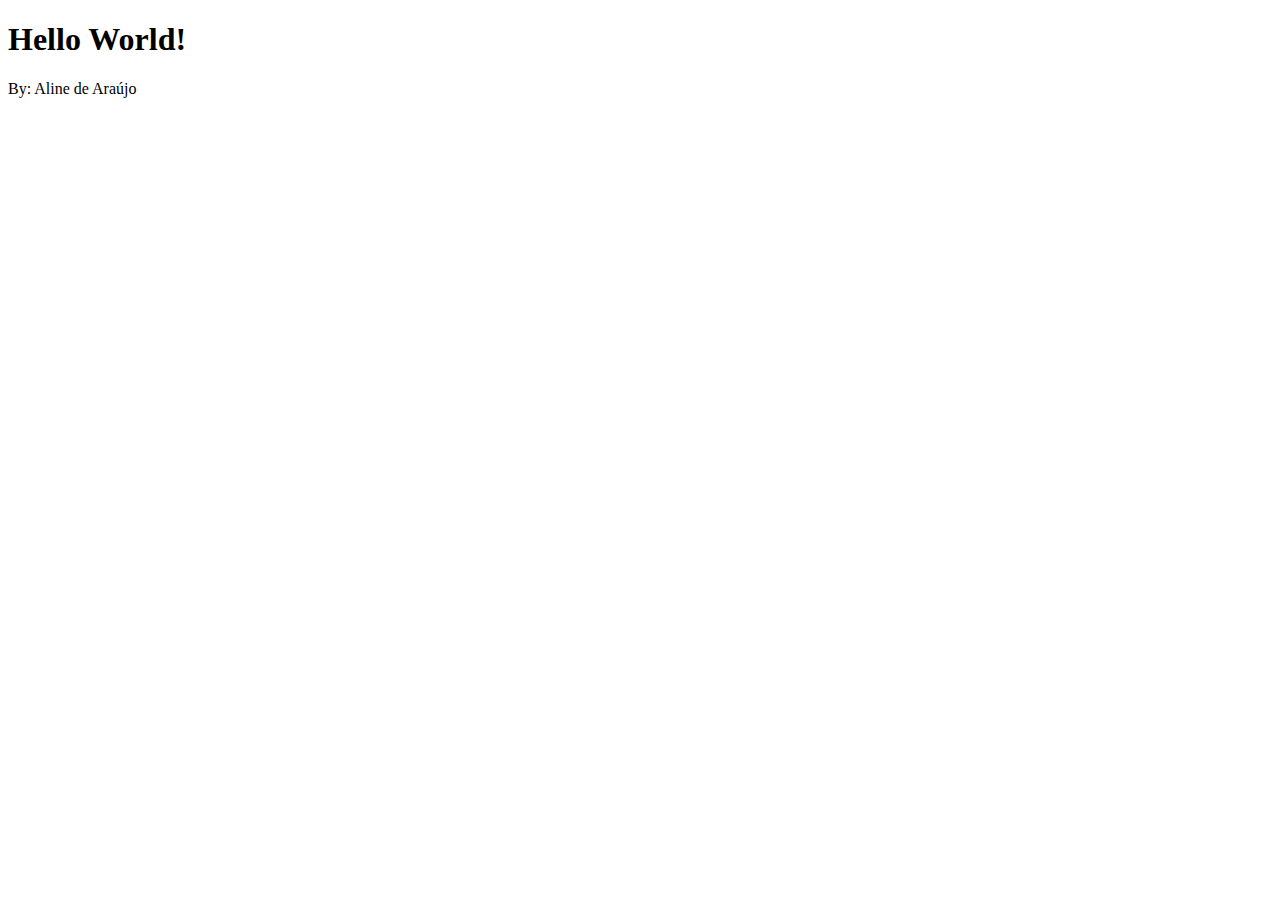
<file: site-cousera/index.html>
<!DOCTYPE html>
<html lang="pt-br">
    <head>
        <meta charset="UTF-8">
        <meta http-equiv="X-UA-Compatible" content="IE=edge">
        <meta name="viewport" content="width=device-width, initial-scale=1.0">
        <title>Site do curso da Cousera</title>
    </head>
    <body>
        <h1>Hello World!</h1>
        <p>By: Aline de Araújo</p>
    </body>
</html>
</file>
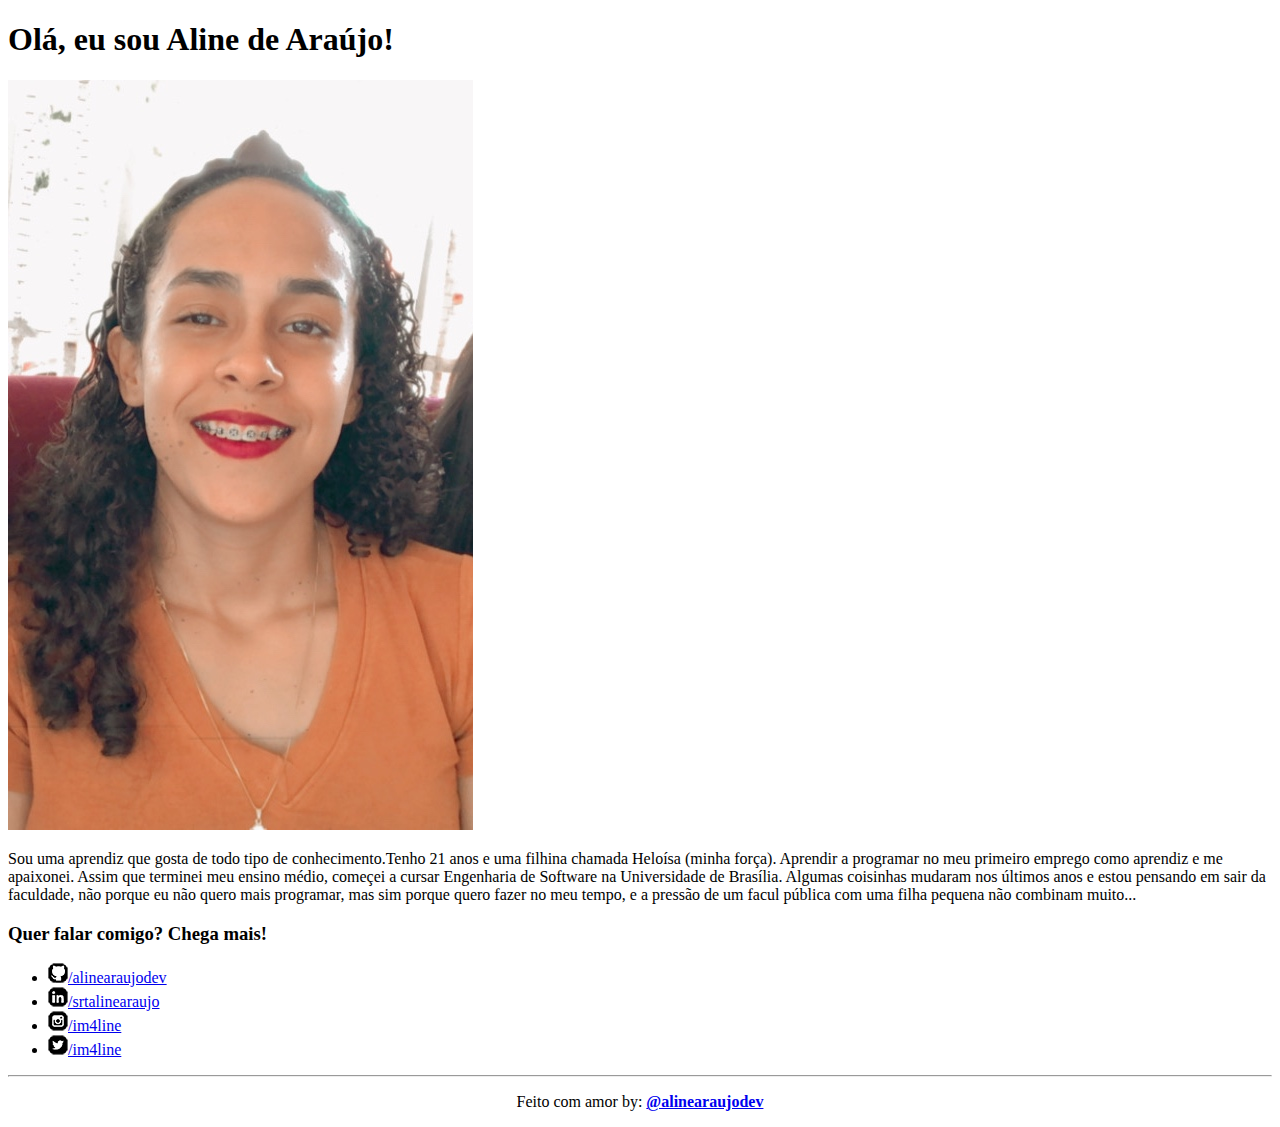
<file: desafios-cursoemvideo/001-introucao/index.html>
<!DOCTYPE html>
<html lang="pt-BR">
    <head>
        <meta charset="UTF-8">
        <meta http-equiv="X-UA-Compatible" content="IE=edge">
        <meta name="viewport" content="width=device-width, initial-scale=1.0">
        <link rel="shortcut icon" href="favicon.ico" type="image/x-icon">
        <link rel="stylesheet" href="style.css">
        <title>Minha Introdução</title>
    </head>
    <body>
        <main>
            <section>
                <h1>Olá, eu sou Aline de Araújo!</h1>
                    <img id="perfil" src="img/foto-aline.JPG" alt="foto perfil aline">
                    <p id="paragrafo">Sou uma aprendiz que gosta de todo tipo de conhecimento.Tenho 21 anos e uma filhina chamada Heloísa (minha força). Aprendir a programar no meu primeiro emprego como aprendiz e me apaixonei. Assim que terminei meu ensino médio, começei a cursar Engenharia de Software na Universidade de Brasília. Algumas coisinhas mudaram nos últimos anos e estou pensando em sair da faculdade, não porque eu não quero mais programar, mas sim porque quero fazer no meu tempo, e a pressão de um facul pública com uma filha pequena não combinam muito...</p>
            </section>

            <section id="midias">
                <h3>Quer falar comigo? Chega mais!</h3>
                <ul>
                    <li><img src="img/icone-github.png" alt="icone do github"><a href="http://www.github.com/alinearaujodev" target="_blank" rel="external">/alinearaujodev</a></li>
                    <li><img src="img/icone-linkedin.png" alt="icone do linkedin"><a href="http://www.linkedin.com/in/srtalinearaujo" target="_blank" rel="external">/srtalinearaujo</a></li>
                    <li><img src="img/icone-instagram.png" alt="icone do instagram"><a href="http://www.instagram.com/im4line" target="_blank" rel="external">/im4line</a></li>
                    <li><img src="img/icone-twitter.png" alt="icone do twitter"><a href="http://www.twitter.com/im4line" target="_blank" rel="external">/im4line</a></li>
                </ul>
            </section>
        </main>      
        <footer>
            <hr>
            <p>Feito com amor by: <a href="http://github.com/alinearaujodev" target="_blank" rel="external"><strong>@alinearaujodev</strong></a></p>
        </footer> 
    </body>
</html>
</file>
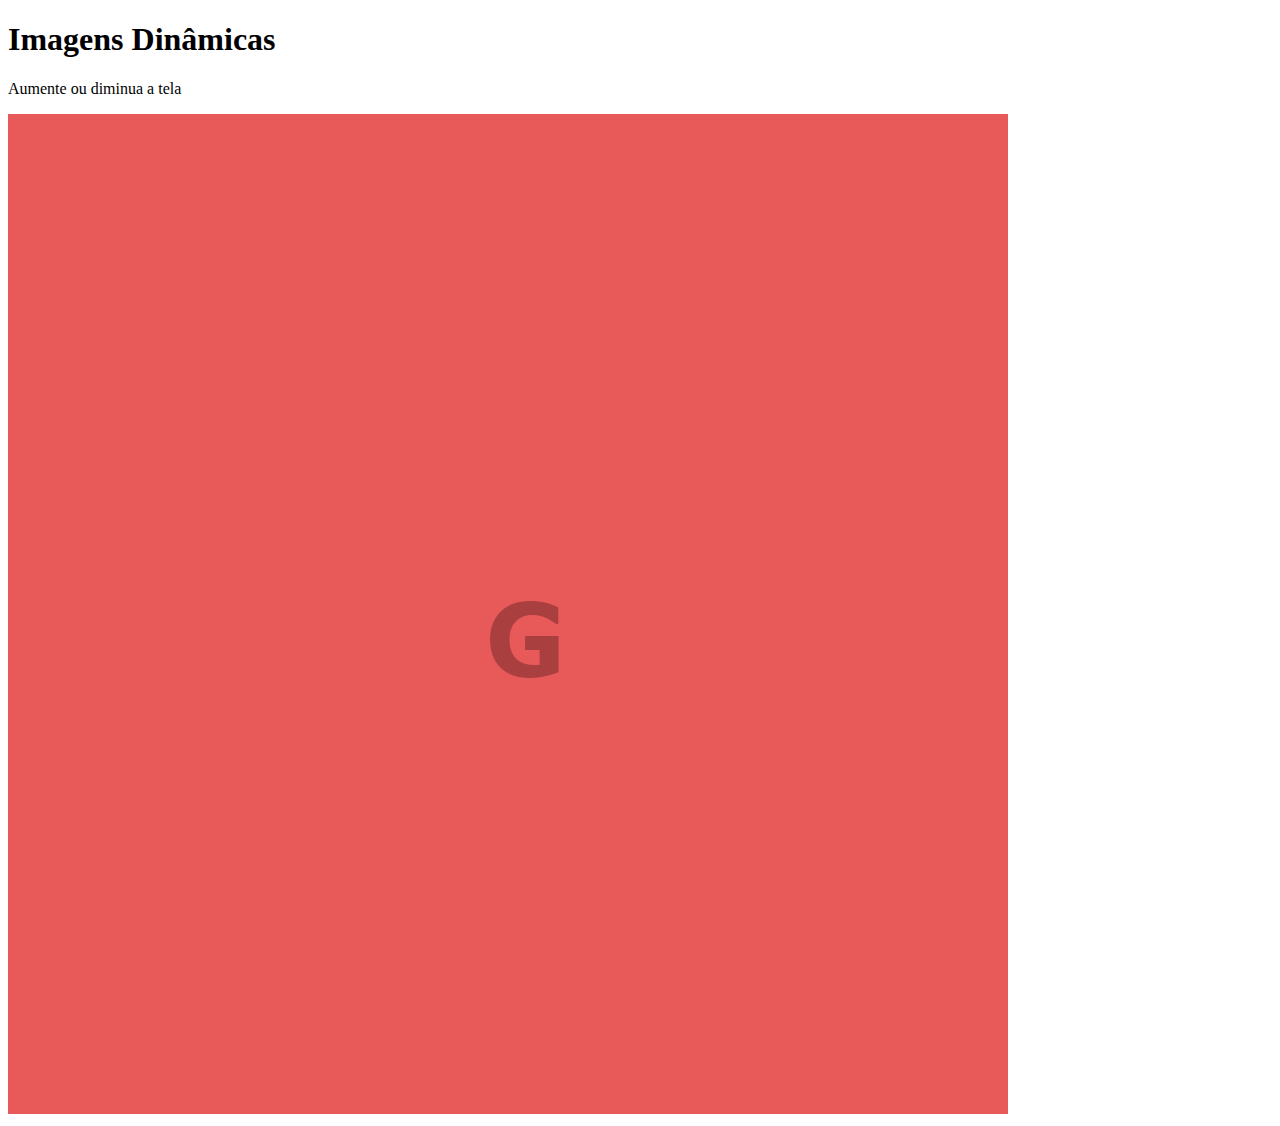
<file: desafios-cursoemvideo/003-imagens-dinamicas/index.html>
<!DOCTYPE html>
<html lang="pt-BR">
<head>
    <meta charset="UTF-8">
    <meta http-equiv="X-UA-Compatible" content="IE=edge">
    <meta name="viewport" content="width=device-width, initial-scale=1.0">
    <title>Imagens Dinâmicas</title>
</head>
<body>
    <h1>Imagens Dinâmicas</h1>
    <p>Aumente ou diminua a tela</p>
    <picture>
        <source media="(max-width: 750px)" srcset="img/foto-p.png" type="image/png">
        <source media="(max-width: 1050px)" srcset="img/foto-m.png" type="image/png">
        <img src="img/foto-g.png" alt="imagem flexivel">
    </picture>
</body>
</html>
</file>
<file: desafios-cursoemvideo/001-introucao/style.css>
footer{
    text-align: center;
}
</file>
